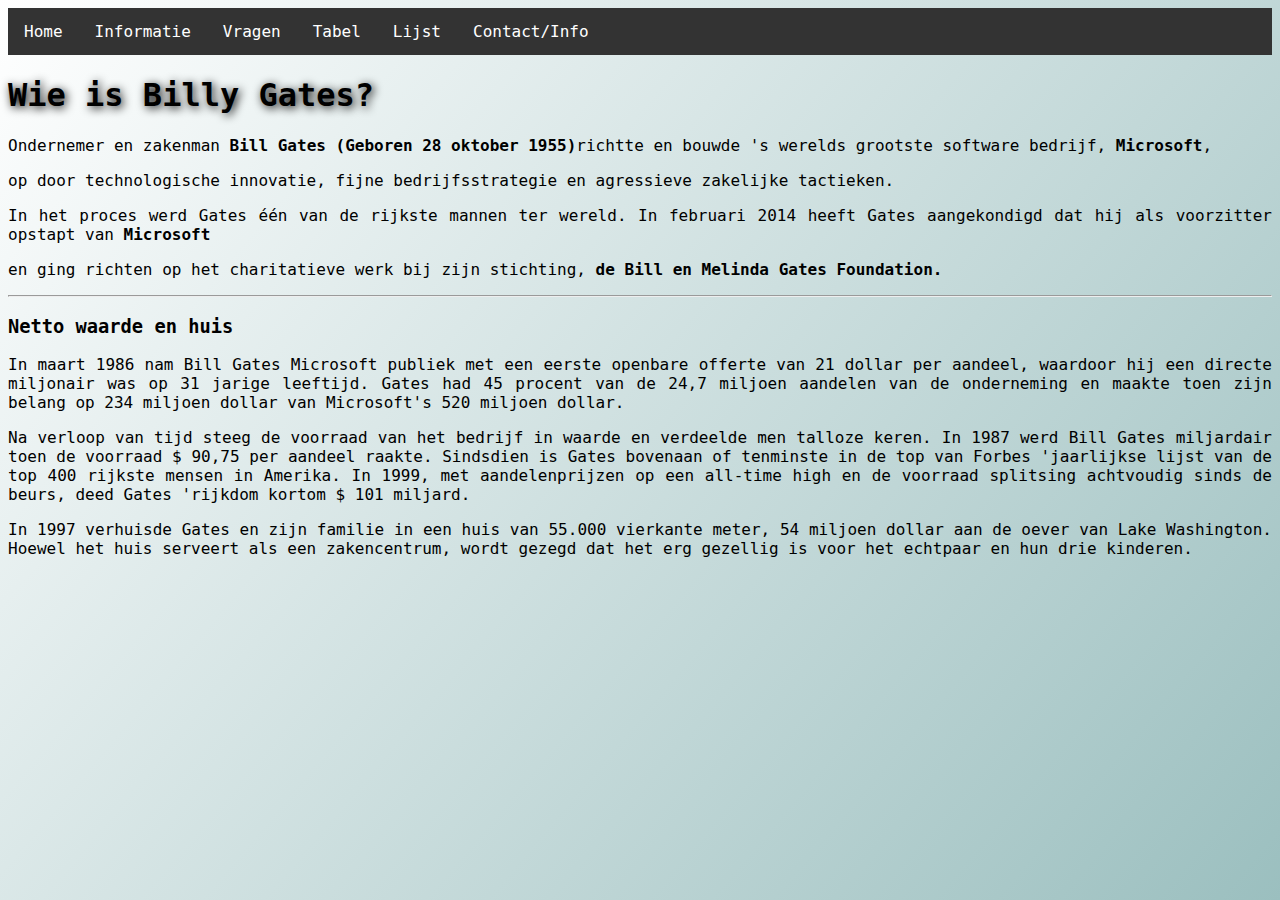
<file: Informatie over billy.html>
<!DOCTYPE html>
<html>
  <head>
    <meta charset="utf-8">
    <title>Billy Gates</title>
    <link rel="icon" href="https://credlyapp.s3.amazonaws.com/avatars/0f6c5b703f999746de6676f95f495f54_19.png">
    <link rel="stylesheet" href="style/opmaak.css">
    <style>
    ul {
        list-style-type: none;
        margin: 0;
        padding: 0;
        overflow: hidden;
        background-color: #333;
    }
    li {
        float: left;
    }
    li a {
        display: block;
        color: white;
        text-align: center;
        padding: 14px 16px;
        text-decoration: none;
    }
    ul:hover { box-shadow: 2px 2px 10px black;
   }
    li a:hover {
        background-color: white;
        color: black;
    }
  </style>
  </head>
  <body onload = "loadMap()">
    <ul>
      <li><a href="index.html">Home</a></li>
      <li><a href="Informatie over billy.html">Informatie</a></li>
      <li><a href="vragen.html">Vragen</a></li>
      <li><a href="table.html">Tabel</a></li>
      <li><a href="Lijst.html">Lijst</a></li>
      <li><a href="over mij.html">Contact/Info</a></li>
    </ul>
    <h1>Wie is Billy Gates?</h1>
    <p>Ondernemer en zakenman <strong>Bill Gates (Geboren 28 oktober 1955)</strong>richtte en bouwde 's werelds grootste software bedrijf, <strong>Microsoft</strong>,</p>
    <p>op door technologische innovatie, fijne bedrijfsstrategie en agressieve zakelijke tactieken.</p>
    <p> In het proces werd Gates één van de rijkste mannen ter wereld. In februari 2014 heeft Gates aangekondigd dat hij als voorzitter opstapt van <strong>Microsoft</strong></p>
    <p> en ging richten op het charitatieve werk bij zijn stichting, <strong>de Bill en Melinda Gates Foundation.</strong></p>
    <hr>
    <h3>Netto waarde en huis</h3>
    <p>In maart 1986 nam Bill Gates Microsoft publiek met een eerste openbare offerte van 21 dollar per aandeel, waardoor hij een directe miljonair was op 31 jarige leeftijd. Gates had 45 procent van de 24,7 miljoen aandelen van de onderneming en maakte toen zijn belang op 234 miljoen dollar van Microsoft's 520 miljoen dollar.
    <p>Na verloop van tijd steeg de voorraad van het bedrijf in waarde en verdeelde men talloze keren. In 1987 werd Bill Gates miljardair toen de voorraad $ 90,75 per aandeel raakte. Sindsdien is Gates bovenaan of tenminste in de top van Forbes 'jaarlijkse lijst van de top 400 rijkste mensen in Amerika. In 1999, met aandelenprijzen op een all-time high en de voorraad splitsing achtvoudig sinds de beurs, deed Gates 'rijkdom kortom $ 101 miljard.</p>
    <p>In 1997 verhuisde Gates en zijn familie in een huis van 55.000 vierkante meter, 54 miljoen dollar aan de oever van Lake Washington. Hoewel het huis serveert als een zakencentrum, wordt gezegd dat het erg gezellig is voor het echtpaar en hun drie kinderen.</p>
  </body>
</html>
</file>
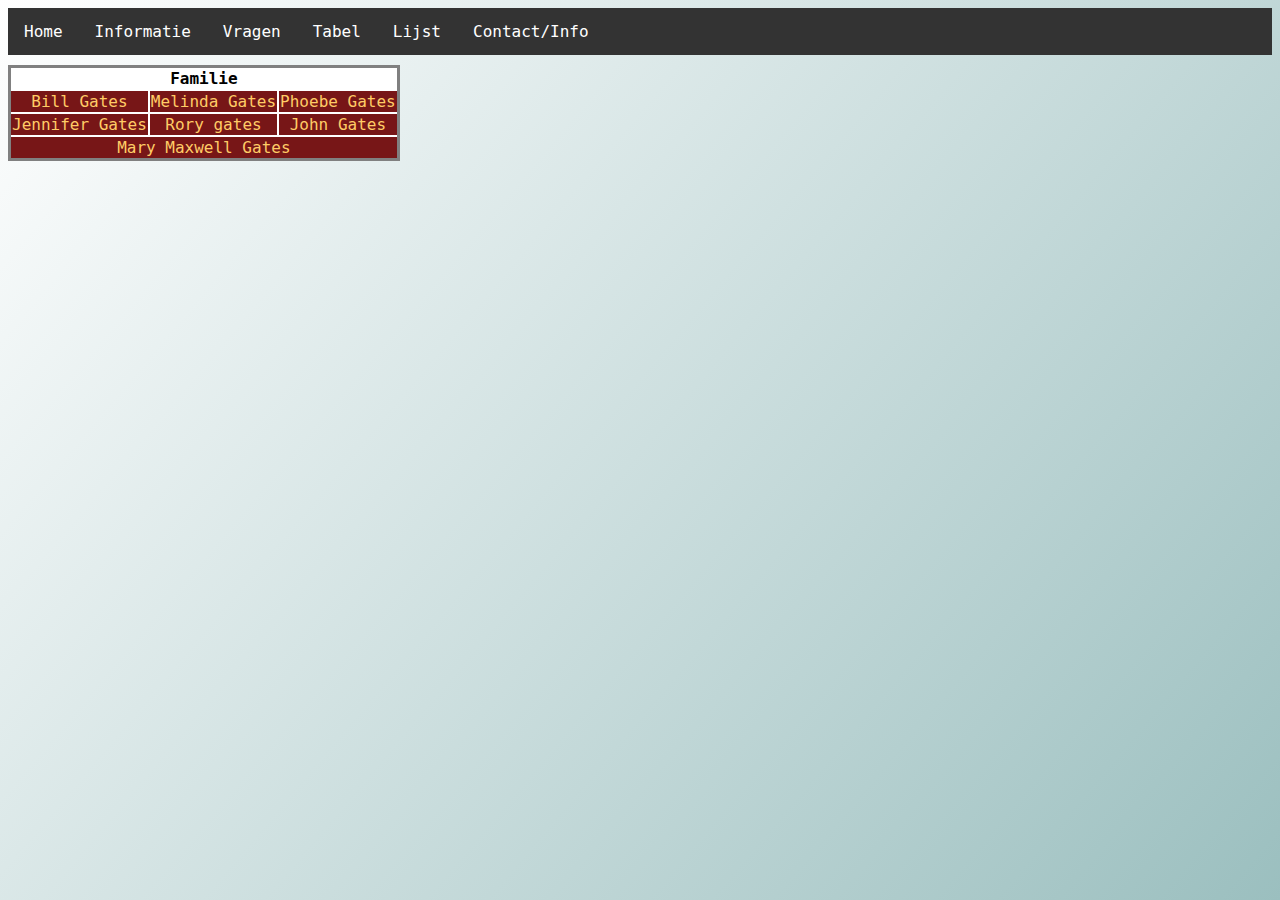
<file: table.html>
<!DOCTYPE html>
<html>
  <head>
    <meta charset="utf-8">
    <title>tabel</title>
    <link rel="icon" href="https://credlyapp.s3.amazonaws.com/avatars/0f6c5b703f999746de6676f95f495f54_19.png">
    <link rel="stylesheet" href="style/table.css">
  </head>
  <ul>
    <li><a href="index.html">Home</a></li>
    <li><a href="Informatie over billy.html">Informatie</a></li>
    <li><a href="vragen.html">Vragen</a></li>
    <li><a href="table.html">Tabel</a></li>
    <li><a href="Lijst.html">Lijst</a></li>
    <li><a href="over mij.html">Contact/Info</a></li>
  </ul>
  <body>
    <table class="prijslijst">
      <tr>
        <th colspan="3">Familie</th>
      </tr>
      <tr>
        <td>Bill Gates</td>
        <td>Melinda Gates</td>
        <td>Phoebe Gates</td>
      </tr>
      <tr>
        <td>Jennifer Gates</td>
        <td>Rory gates</td>
        <td>John Gates</td>
      </tr>
      <tr>
        <td colspan="3">Mary Maxwell Gates</td>
      </tr>
     </table>
  </body>
</html>
</file>
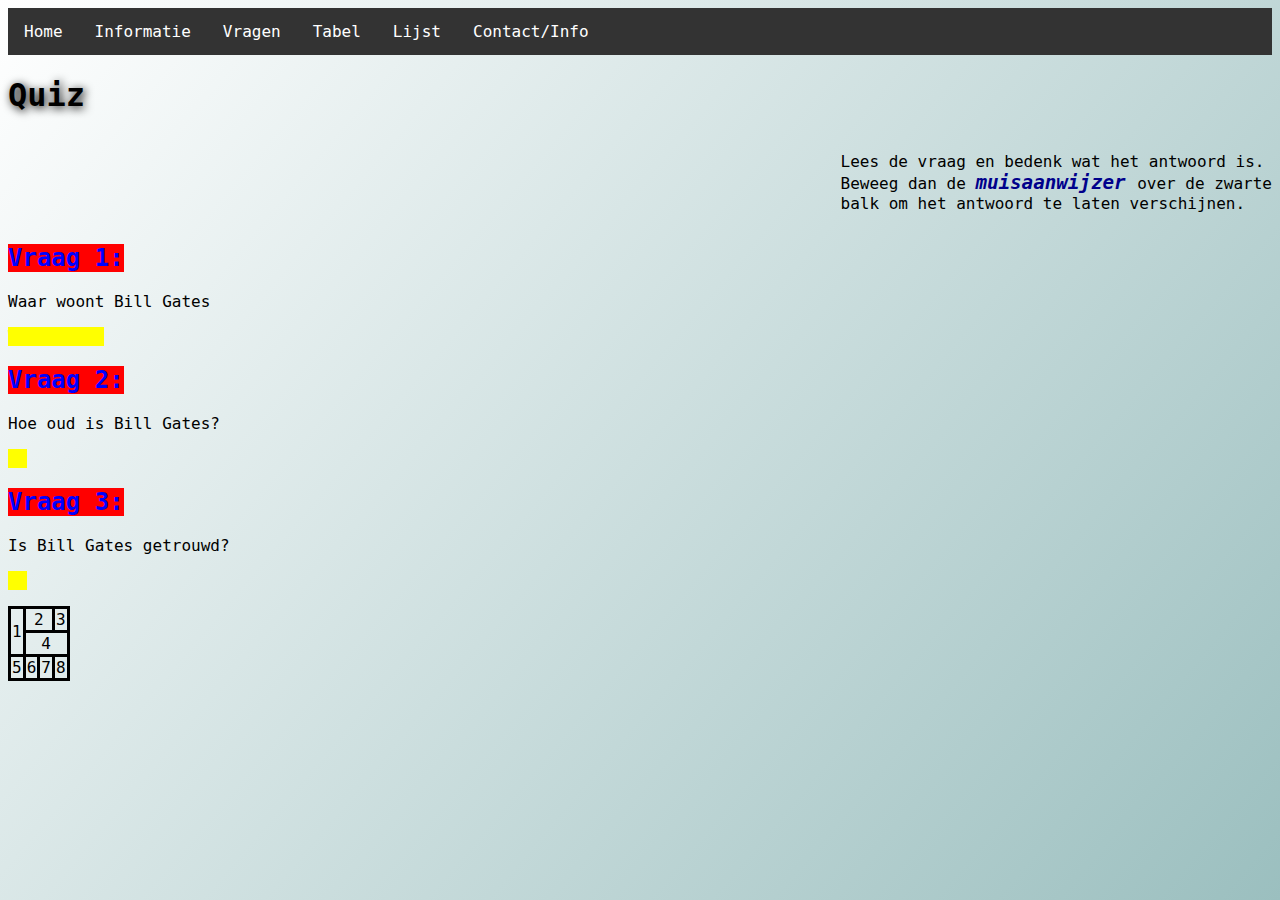
<file: vragen.html>
<!DOCTYPE html>
<html>
  <head>
    <meta charset="utf-8">
    <title></title>
    <link rel="stylesheet" href="style/vragenstijl.css">
  </head>
  <style>
  </style>
  <ul>
    <li><a href="index.html">Home</a></li>
    <li><a href="Informatie over billy.html">Informatie</a></li>
    <li><a href="vragen.html">Vragen</a></li>
    <li><a href="table.html">Tabel</a></li>
    <li><a href="Lijst.html">Lijst</a></li>
    <li><a href="over mij.html">Contact/Info</a></li>
  </ul>
  <body>
  <h1>Quiz</h1>
  <div style="float: right">
    <p id="uitleg" style="text-align: left">
      Lees de vraag en bedenk wat het antwoord is.<br> Beweeg dan de <span class="aanduiding">muisaanwijzer </span> over de zwarte <br> balk om het antwoord te laten verschijnen.</p>
  </div>
  <h2 style="margin-top: 130px;">Vraag 1:</h2>
  <p class="vraag">
    Waar woont Bill Gates
  </p>
  <p class="antwoord">Washington</p>
  <h2>Vraag 2:</h2>
  <p class="vraag">
    Hoe oud is Bill Gates?
  </p>
  <p class="antwoord">62</p>
  <h2>Vraag 3:</h2>
  <p class="vraag">
  Is Bill Gates getrouwd?
  </p>
  <p class="antwoord">
  Ja
  </p>
  <table>
   <tr>
    <td rowspan="2">1</td>
    <td colspan="2">2</td>
    <td>3</td>
  </tr>
  <tr>
    <td colspan="3">4</td>
  </tr>
  <tr>
    <td>5</td>
    <td>6</td>
    <td>7</td>
    <td>8</td>
  </tr>
 </table>
</body>
</html>
</file>
<file: style/opmaak.css>
html, body {
  background: linear-gradient(-50deg, #9bbfbf, #ffffff) fixed;
  color: black;
  font-family: "Lucida Console", Monaco, monospace;
  min-height: 100%;
}
  ul {
      list-style-type: none;
      margin: 0;
      padding: 0;
      overflow: hidden;
      background-color: #333;
  }
  li {
      float: left;
  }
  li a {
      display: block;
      color: white;
      text-align: center;
      padding: 14px 16px;
      text-decoration: none;
  }
  ul:hover { box-shadow: 2px 2px 10px black;
 }
  li a:hover {
      background-color: white;
      color: black;
  }
h1 {
  text-align: left;
  text-shadow: 2px 2px 10px black;
}
h2 {
  text-align: center;
}
p {
  text-align: justify;
  background-image: url("https://media.istockphoto.com/photos/colorful-abstract-background-with-rainbow-colors-picture-id508349262?k=6&m=508349262&s=612x612&w=0&h=xpaYuPu62ZL-w7XsviMtKlQtHQBdmzSm18ht_ThIrRs=");
  display: table;
}
a:hover {
color: black;
}
</file>
<file: style/table.css>
html, body {
  background: linear-gradient(-50deg, #9bbfbf, #ffffff) fixed;
  color: black;
  font-family: "Lucida Console", Monaco, monospace;
  clear: both;
}
ul {
    list-style-type: none;
    margin: 0;
    padding: 0;
    overflow: hidden;
    background-color: #333;
}
li {
    float: left;
}
li a {
    display: block;
    color: white;
    text-align: center;
    padding: 14px 16px;
    text-decoration: none;
}
ul:hover { box-shadow: 2px 2px 10px black;
}
li a:hover {
    background-color: white;
    color: black;
}
  table, td {
    text-align: center;
    border-collapse: collapse;
    margin-top: 10px;
  }
  table.prijslijst {
    background-color: #771617;
    color: #ffcc66;

  }
  table.prijslijst {
    border: 3px solid grey;
  }
table.prijslijst td {
  border: 2px solid white;
}
table.prijslijst th {
  background-color: white;
  color: black;
}
</file>
<file: style/vragenstijl.css>
p.antwoord:hover {
  color: black;
}
p.antwoord {
  color: yellow;
  background-color: yellow;
  display: table;
}
h2 {
  color: blue;
  background-color: red;
  display: table;
}
p#uitleg {
  text-align: right;
}
html, body {
  background: linear-gradient(-50deg, #9bbfbf, #ffffff) fixed;
  color: black;
  font-family: "Lucida Console", Monaco, monospace;
  clear: both;
}
ul {
    list-style-type: none;
    margin: 0;
    padding: 0;
    overflow: hidden;
    background-color: #333;
}
li {
    float: left;
}
li a {
    display: block;
    color: white;
    text-align: center;
    padding: 14px 16px;
    text-decoration: none;
}
ul:hover { box-shadow: 2px 2px 10px black;
}
li a:hover {
    background-color: white;
    color: black;
}
h1 {
  text-align: left;
  text-shadow: 2px 2px 10px black;
}
h2 {
  text-align: left;
}
.aanduiding {
  color: darkblue;
  font-style: italic;
  font-weight: bold;
  font-size: 120%;
}
table, td {
  border: 1px solid rgba(0, 0, 0, 1);
  border-width: medium;
  text-align: center;
  border-collapse: collapse;
}
</file>
